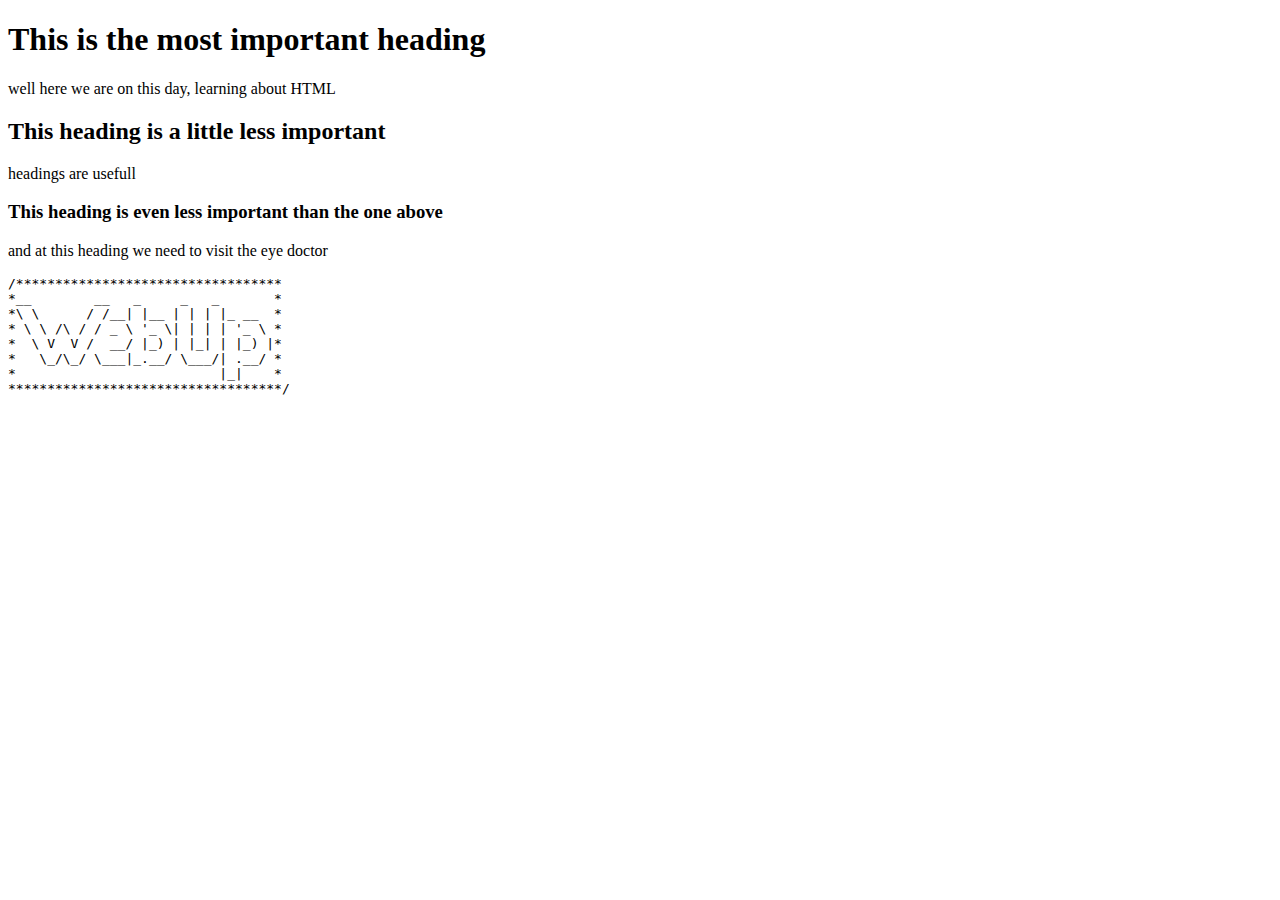
<file: bsw.html>
<!DOCTYPE html>
<html lang="en">
<head>
    <meta charset="UTF-8">
    <meta name="viola" content="width=device-width, initial-scale=1.0">
    <title>Work</title>


</head>



<body>
    <h1 title="heading 1"> This is the most important heading</h1> 
     <!-- heading, nothing specieal to see here-->
<p>well here we are on this day, learning about HTML </p>

   <h2 title="heading 2">  This heading is a little less important</h2>
   <p> headings are usefull </p>
   <!--another heading-->

    <h3 title="heading 3"> This heading is even less important than the one above</h3>
    <p> and at this heading we need to visit the eye doctor </p>
    <!--and another one /in dj Khaled voice/ -->

<pre>/**********************************
*__        __   _     _   _       *
*\ \      / /__| |__ | | | |_ __  *
* \ \ /\ / / _ \ '_ \| | | | '_ \ *
*  \ V  V /  __/ |_) | |_| | |_) |*
*   \_/\_/ \___|_.__/ \___/| .__/ *
*                          |_|    *
***********************************/</pre>
    
</body>
</html>
</file>
